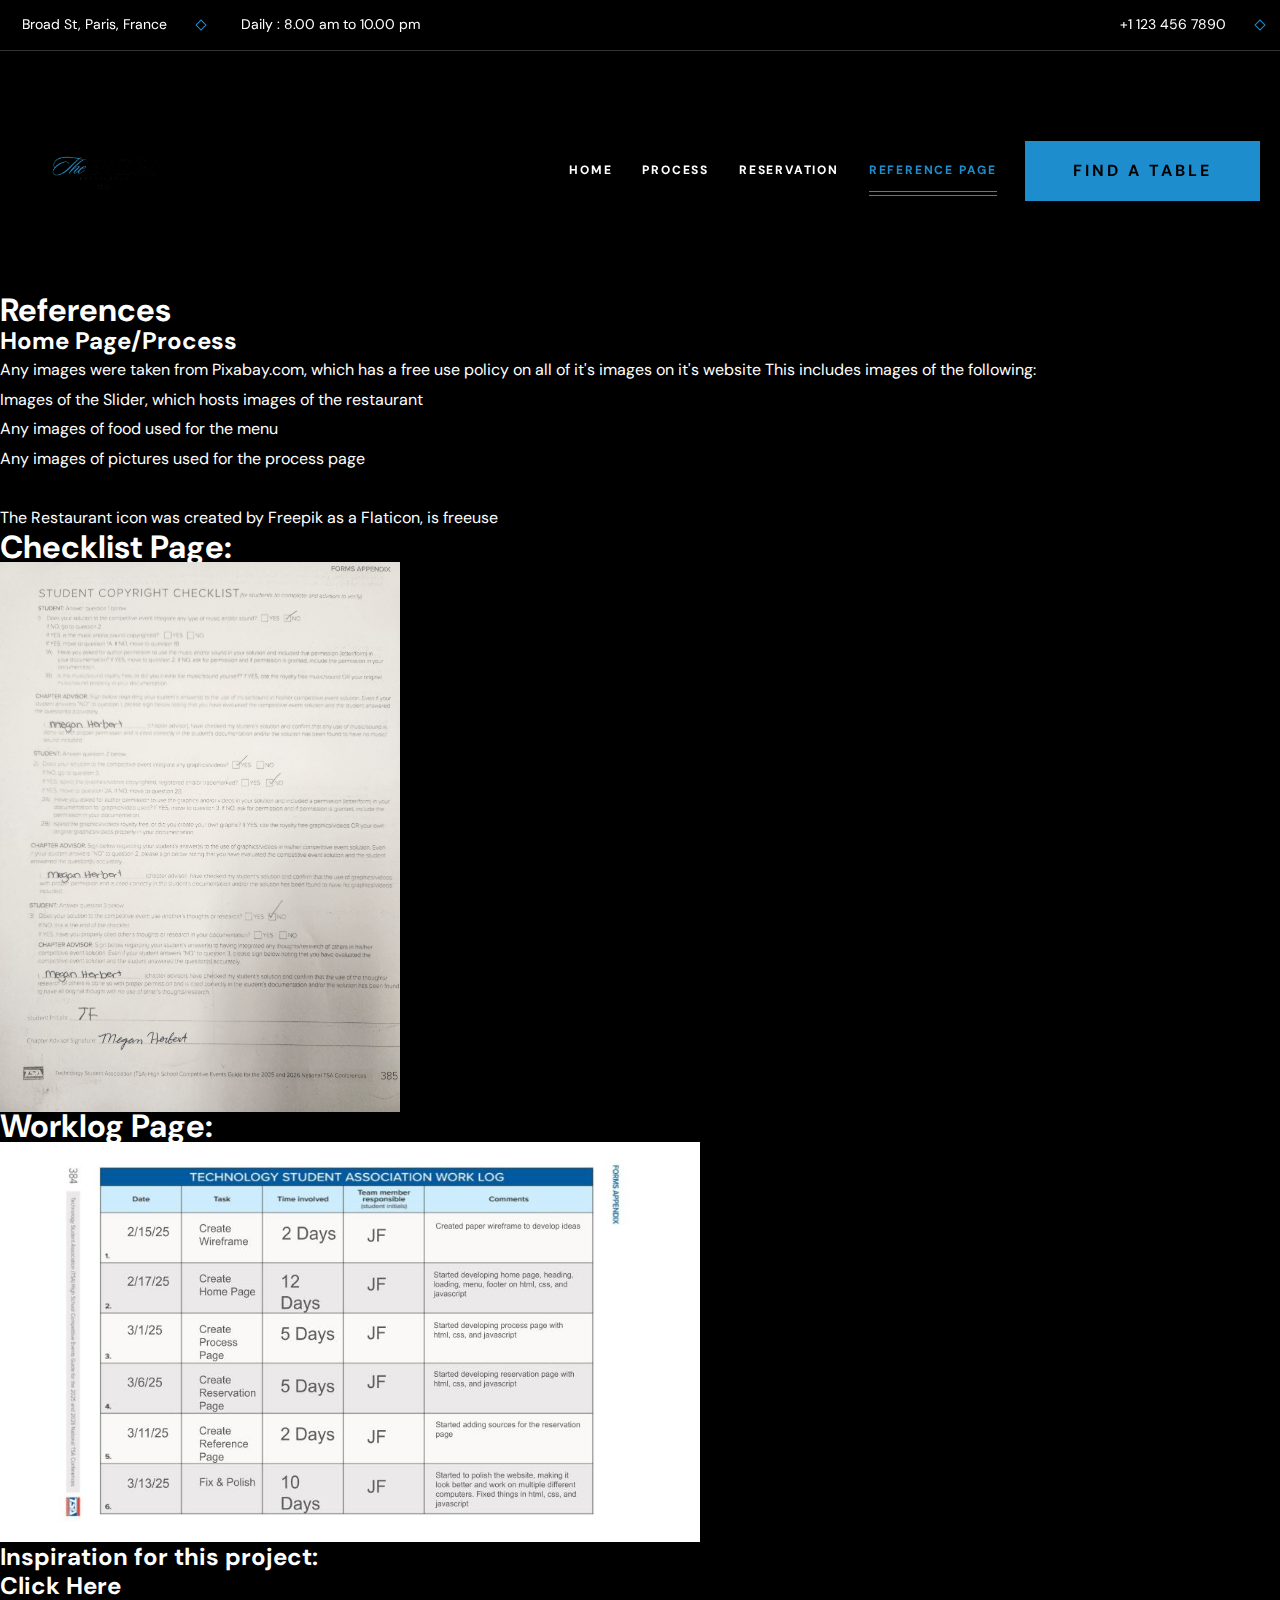
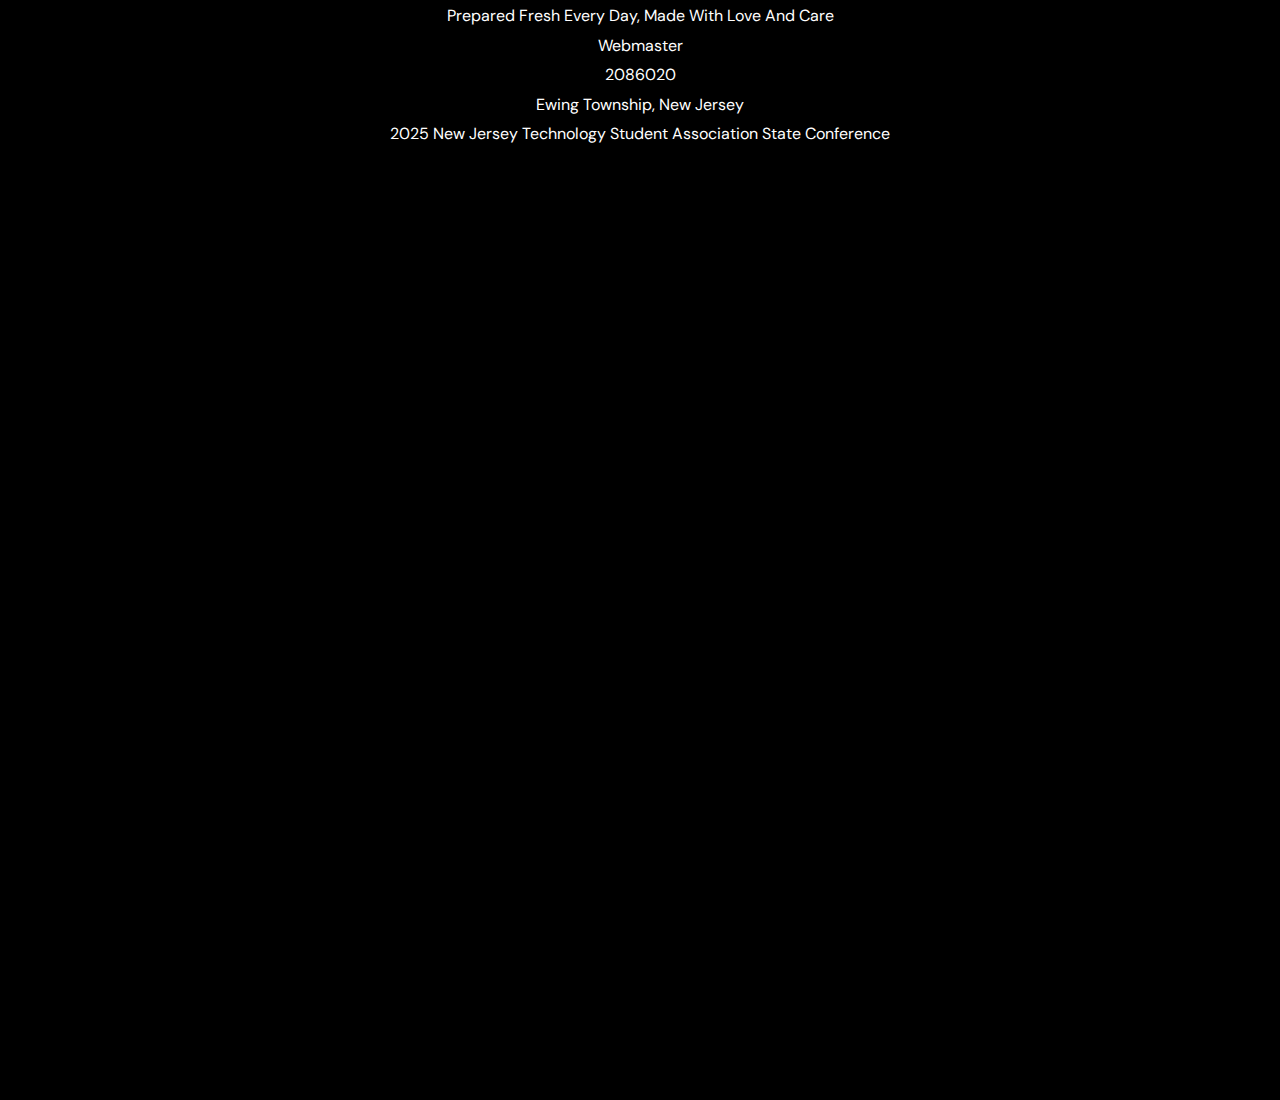
<file: sources.html>
<!doctype html>
 <html lang="en"> 

<head>

<meta charset="utf-8">
<meta http-equiv="X-UA-Compatible" content="IE=edge">
<meta name="viewport" content="width=device-width, initial-scale=1">

<title>Brazzure - Sources</title> 
<link rel="preconnect" href="https://fonts.googleapis.com">
<link rel="preconnect" href="https://fonts.gstatic.com" crossorigin>
<link href="https://fonts.googleapis.com/css2?family=DM+Sans:wght@400;700&family=Forum&display=swap" rel="stylesheet">


<link href="style.css" rel="stylesheet" type="text/css" />

<link rel="preload" href="images/hero-slider-1.jpg">
<link rel="preload" href="images/hero-slider-2.jpg">
<link rel="preload" href="images/hero-slider-3.jpg">

</head> 

<body> 

   <!--Loader Screen-->

   <div class="loader" data-preload>
      <div class="circle"></div>
      <br>
         <p class="text">Brazzare</p>
   </div>

    <!--TopBar-->

    <div class="topbar">
      <div class="container">


         <address class="topbar-item">
            <div class="icon">
               <ion-icon name="location-outline" aria-hidden="true"></ion-icon>
            </div>

            <span class="span">
               Broad St, Paris, France
            </span>

         </address>

         <div class="separator"></div>

         <div class="topbar-item item-2">
            <div class="icon">
               <ion-icon name="time-outline" aria-hidden="true"></ion-icon>
            </div>

            <span class="span">
               Daily : 8.00 am to 10.00 pm
            </span>

         </div>

         <a href="tel:+11234567890" class="topbar-item">
            <div class="icon">
               <ion-icon name="call-outline" aria-hidden="true"></ion-icon>
            </div>

            <span class="span">
               +1 123 456 7890
            </span>

         </a>

         <div class="separator"></div>


      </div>
    </div>

    <!--Header-->

    <header class="header"  data-header>
      <div class="container">
         <a href="#" class="logo">
         <img src="images/logo.png" width="160" height="50" alt="Grill">
         </a>

         <nav class="navbar" data-navbar>
            <button class="close-btn" aria-label="close menu" data-nav-toggler>
               <ion-icon name="close-outline" aria-hidden="true"></ion-icon>
            </button>

            <a href="#" class="logo">
               <img src="images/logo.png" width="160" height="50" alt="Grill">
            </a>


            <ul class="navbar-list">
               <li class="navbar-item">
                  <a href="index.html" class="navbar-link hover-underline  ">
                     <div class="separator"></div>

                     <span class="span">Home</span>
                  </a>
               </li>

               <li class="navbar-item">
                  <a href="process.html" class="navbar-link hover-underline">
                     <div class="separator"></div>

                     <span class="span">Process</span>
                  </a>
               </li>

               <li class="navbar-item">
                  <a href="reservation.html" class="navbar-link hover-underline">
                     <div class="separator"></div>

                     <span class="span">Reservation</span>
                  </a>
               </li>

               <li class="navbar-item">
                  <a href="sources.html" class="navbar-link hover-underline active">
                     <div class="separator"></div>

                     <span class="span">Reference Page</span>
                  </a>
               </li>
            </ul>

<br>
<br>
            <div class="text-center">
               <p class="headline-1 navbar-title">Visit Us</p>

               <address class="body-4">
                  Broad St, Paris, France
               </address>

               <p class="body-4 navbar-text">Open: 4:30 PM - 10:00 PM</p>

            

               <div class="separator"></div>

               <p class="container-label">Booking Request</p>

               <a href="tel: +1234567890" class="body-1 contact-number hover-underline">
                  +1234567890
               </a>
            </div>

         </nav>

         <a href="reservation.html" class="btn btn-secondary">
            <span class="text text-1">Find a Table</span>

            <span class="text text-2" aria-hidden="true">Find a Table</span>

         </a>

         <button class="nav-open-btn" aria-label="open menu" data-nav-toggler>
           <span class="line line-1"></span> 
           <span class="line line-2"></span> 
           <span class="line line-3"></span> 
         </button>

         <div class="overlay" data-nav-toggler data-overlay"></div>

      </div>

    </header>
<br>
<br>
<br>
<br>
<br>
<br>
<br>
<br>
<br>
<br>

      <h1>References</h1>

      <h2>Home Page/Process</h2>

<p>Any images were taken from Pixabay.com, which has a free use policy on all of it's images on it's website
   This includes images of the following:
</p>
<ul>
   <li>Images of the Slider, which hosts images of the restaurant</li>
   <li>Any images of food used for the menu</li>
   <li>Any images of pictures used for the process page</li>
</ul>
<br>
    <a href="https://www.flaticon.com/free-icons/restaurant" title="restaurant icons">The Restaurant icon was created by Freepik as a Flaticon, is freeuse</a>
   

    <h1>Checklist Page:</h1>
<img src="images/checklist.jpg" style="width: 400px; height: 550px;" alt="checklist">
    <h1>Worklog Page:</h1>
    <img src="images/checklist1.jpg" style="width: 700px; height: 400px;"alt="Worklog">

    <h2> Inspiration for this project:
      <a href="https://www.youtube.com/watch?v=CjVGp5kGHxA&t=4488s">Click Here</a> </h2>


    <p class="menu-text text-center">
      Prepared Fresh Every Day, Made With Love And Care<br>
      Webmaster<br>
      2086020<br>
      Ewing Township, New Jersey<br>
      2025 New Jersey Technology Student Association State Conference<br>
   </p>

<script src="java.js"></script>


</body> 

</html>
</file>
<file: style.css>
:root{
    /*Colors*/
 --teal-crayola: hsl(202, 75%, 46%);
--quick-silver: hsla(0, 0%, 65%, 1);
--davys-grey: hsla(30, 3%, 34%, 1);
--smoky-black-1: hsla(40, 12%, 5%, 1);
--smoky-black-2: hsla(30, 8%, 5%, 1);
--smoky-black-3: hsla(0, 3%, 7%, 1);
--eerie-black-1: hsla(210, 4%, 9%, 1);
--eerie-black-2: hsla(210, 4%, 11%, 1);
--eerie-black-3: hsla(180, 2%, 8%, 1);
--eerie-black-4: hsla(0, 0%, 13%, 1);
--white: hsla(0, 0%, 100%, 1);
--white-alpha-20: hsla(0, 0%, 100%, 0.2);
--white-alpha-10: hsla(0, 0%, 100%, 0.1);
--black: hsla(0, 0%, 0%, 1);
--black-alpha-80: hsla(0, 0%, 0%, 0.8);
--black-alpha-15: hsla(0, 0%, 0%, 0.15);


/*Graident*/

--loading-text-gradient: linear-gradient(90deg, transparent 0% 16.67%, var(--smoky-black-3) 33.33% 50%,  transparent 66.66% 75%);
--gradient-1: linear-gradient(to top,hsla(0, 0%, 0%, 0.9),hsla(0, 0%, 0%, 0.7),transparent);

/*Typography*/
--fontFamily-forum: 'Forum', cursive;
--fontFamily-dm_sans: 'DM Sans', sans-serif;

--fontSize-display-1: calc(1.3rem + 6.7vw);
--fontSize-headline-1: calc(2rem + 2.5vw);
--fontSize-headline-2: calc(1.3rem + 2.4vw);
--fontSize-title-1: calc(1.6rem + 1.2vw);
--fontSize-title-2: 2.2rem;
--fontSize-title-3: 2.1rem;
--fontSize-title-4: calc(1.6rem + 1.2vw);
--fontSize-body-1: 2.4rem;
--fontSize-body-2: 1.6rem;
--fontSize-body-3: 1.8rem;
--fontSize-body-4: 1.6rem;
--fontSize-label-1: 1.4rem;
--fontSize-label-2: 1.2rem;

--weight-regular: 400;
--weight-bold: 700;

--lineHeight-1: 1em;
--lineHeight-2: 1.2em;
--lineHeight-3: 1.5em;
--lineHeight-4: 1.6em;
--lineHeight-5: 1.85em;
--lineHeight-6: 1.4em;

--letterSpacing-1: 0.15em;
--letterSpacing-2: 0.4em;
--letterSpacing-3: 0.2em;
--letterSpacing-4: 0.3em;
--letterSpacing-5: 3px;

/*Spacing*/
--section-space: 70px;

/*Shadow*/
--shadow-1: 0px 0px 25px 0px hsla(0, 0%, 0%, 0.25);

/*Border Radius*/
--radius-24: 24px;
--radius-circle: 50%;

/*Transition*/
--transition-1: 250ms ease;
--transition-2: 500ms ease;
--transition-3: 1000ms ease;
}

*,
*::before,
*::after{
    margin: 0;
    padding: 0;
    box-sizing: border-box;
}

li{ list-style: none;}

a,
img,
data,
span,
input,
button,
select,
ion-icon,
textarea{display: block;}

a{
    color: inherit;
    text-decoration: none;
}

img{height:auto;}

input,
button,
select,
textarea{
    background: none;
    border: none;
    font: inherit;
}

input,
select,
textarea{
    width: 100%;
    outline: none;
}

button{
    cursor: pointer;
}
address{
    font-style: normal;
}

html{
    font-size: 10px;
    scroll-behavior: smooth;
}

body{
    background-color: black;
    color: var(--white);
    font-family: var(--fontFamily-dm_sans);
    font-size: var(--fontSize-body-4);
    font-weight: var(--weight-regular);
    line-height: var(--lineHeight-5);
    overflow: overlay;
    height: 300vh;
}

 /*Beginning of Loader*/
body.loaded{
    overflow: overlay;
}

body.nav-active{
    overflow: hidden;
}

::-webkit-scrollbar{
    width: 5px;
}

::-webkit-scrollbar-track{
    background-color: transparent;
}

::-webkit-scrollbar-thumb{
    background-color: var(--teal-crayola);
    
}

.loader {
    position: fixed;
    top: 0;
    left: 0;
    right: 0;
    bottom: 0;
    background-color: var(--teal-crayola);
    z-index: 10;
    display: grid;
    place-content: center;
    justify-items: center;
    transition: var(--transition-2);
    display: none;
}

.loaded > *{
    transition: var(--transition-1);
}

.loader.loaded{
    opacity: 0;
}

.loader.loaded{
    transition-delay: 250ms;
    transition: translateY(100%);
}

.circle{
    width: 112px;
    height: 112px;
    border-radius: var(--radius-circle);
    border: 3px solid var(--white);
    border-block-start-color: var(--smoky-black-2);
    animation: rotate360 1s linear infinite;
}

@keyframes rotate360{
    0%{
        transform: rotate(0);
    }
    100%{
        transform: rotate(1turn);
    }
}

.loader .text{
    background-image: var(--loading-text-gradient);
    background-size: 500%;
    font-size: calc(2rem + 3vw);
    font-weight: var(--weight-bold);
    line-height: 1em;
    text-transform: uppercase;
    letter-spacing: 16px;
    padding-inline-start: 16px;
    -webkit-text-fill-color: transparent;
    background-clip: text;
    -webkit-background-clip: text;
    -webkit-text-stroke: 0.5px var(--eerie-black-3);
    animation: loadingText 2s linear infinite;
}

@keyframes loadingText{
    0%{
        background-position: 100%;
    }
    100%{
        background-position: 0%;
    }
}
 /*End of Loader*/

  /*Beginning of Topbar*/

  .topbar{
    display:none;
}

/*End of Topbar*/

/*Beginning of Navbar*/

.container{
    padding-inline: 16px
}

.separator{
    width: 8px;
    height: 8px;
    border: 1px solid var(--teal-crayola);
    transform: rotate(45deg);
}

.contact-label { font-weight: var(--weight-bold);}

.contact-number{
    color: var(--teal-crayola);
    max-width: max-content;
    margin-inline: auto;
}

.hover-underline{
    position: relative;
    max-width: max-content;
}

.hover-underline::after{
    content: "";
    position: absolute;
    left: 0;
    bottom: 0;
    width: 100%;
    height: 5px;
    border-block: 1px solid var(--teal-crayola);
    transform: scaleX(0.2);
    opacity: 0;
    transition: var(--transition-2);
}

.hover-underline:is(:hover, :focus-visible)::after{
    transform: scaleX(1);
    opacity: 1;
}

.contact-number::after{
bottom: -5px
}

.text-center{
    text-align: center;
}

/*Part of Typegraphy*/
.display-1,
.headline-1,
.headline-2,
.title-1,
.title-2,
.title-3,
.title-4{
    color: var(--white);
    font-family: var(--fontFamily-forum);
    font-weight: var(--weight-regular);
    line-height: var(--lineHeight-2);
}

.display-1{
    font-size: var(--fontSize-display-1);
    line-height: var(--lineHeight-1);
}

.headline-1{
    font-size: var(--fontSize-headline-1);
}
.headline-2{
    font-size: var(--fontSize-headline-2);
    line-height: var(--lineHeight-6);
}

.title-1{
    font-size: var(--fontSize-title-1);
}
.title2{
    font-size: var(--fontSize-title-2);
}
.title-3{
    font-size: var(--fontSize-title-3);
}
.title-4{
    font-size: var(--fontSize-title-4);
}

.body-1{
    font-size: var(--fontSize-body-1);
    line-height: var(--lineHeight-6);
}

.body-2{
    font: var(--fontSize-body-2);
    line-height: var(--lineHeight-4);
}

.body-3{
    font-size: var(--fontSize-body-3); 
}

.body-4{
    font-size: var(--fontSize-body-4); 
}

.label-1{
    font-size: var(--fontSize-label-1);
}

.label-2{
    font-size: var(--fontSize-label-2);
}



.header .btn{
    display: none;
}

.header {
  position: fixed;
  top: 0;
  left: 0;
  width: 100%;
  background-color: transparent;
  padding-block: 40px;
  z-index: 4;
  border-block-end: 1px solid transparent;
  transition: var(--transition-1);
}

.header.active {
  padding-block: 20px;
  background-color: var(--eerie-black-4);
  border-color: var(--black-alpha-15);
}

.header.hide {
  transform: translateY(-100%);
  transition-delay: 250ms;
}

.header .container {
  padding-inline: 20px;
  display: flex;
  justify-content: space-between;
  align-items: center;
  gap: 8px;
}

.nav-open-btn {
  padding: 12px;
  padding-inline-end: 0;
}

.nav-open-btn .line {
  width: 30px;
  height: 2px;
  background-color: var(--white);
  margin-block: 4px;
  transform-origin: left;
  animation: menuBtn 400ms ease-in-out alternate infinite;
}
/*Creates the Lines*/

@keyframes menuBtn {
  0% {
    transform: scaleX(1);
  }
  100% {
    transform: scaleX(0.5);
  }
}
/*Makes the lines move*/

.nav-open-btn .line-2{
    animation-delay: 150ms;
}

.nav-open-btn .line-3{
    animation-delay: 300ms;
}

.navbar{
    position: fixed;
    background-color: var(--smoky-black-1);
    top: 0;
    left: -360px;
    bottom: 0;
    max-width: 360px;
    width: 100%;
    padding-inline: 30px;
    padding-block-end: 50px;
    overflow-y: auto;
    visibility: hidden;
    z-index: 2;
    transition: var(--transition-2);
}

.navbar.active{
    visibility: visible;
    transform: translateX(360px);
}

.navbar .close-btn{
    color: var(--white);
    border: 1px solid currentColor;
    padding: 4px;
    border-radius: var(--radius-circle);
    margin-inline-start: auto;
    margin-block: 30px 20px;
}

.navbar .close-btn ion-icon{
    --ionicon-stroke-width: 40px;
}

.navbar .close-btn:is(:hover, :focus-visible){
    color: var(--teal-crayola);
}

.navbar .logo{
    max-width: max-content;
    margin-inline: auto;
    margin-inline-end: 60px;
}

.navbar-item{
    border-block-start: 1px solid var(--white-alpha-20);
}

.navbar-link{
    position: relative;
    font-size: var(--fontSize-label-2);
    text-transform: uppercase;
    padding-block: 10px;
    max-width: unset;
}

.navbar-link::after{
    display: none;
}

.navbar-link .span{
    transition: var(--transition-1);
}

.navbar-link:is(:hover, :focus-visible, .active) .span{
    color: var(--teal-crayola);
    transform: translateX(20px);
}

.navbar-link .separator{
  position: absolute;
  top: 50%;
  left: 0;
  transform: translateY(-50%) rotate(45deg);
  opacity: 0;
  transition: var(--transition-1);
}

.navbar-link:is(:hover, :focus-visible, .active) .separator{
    opacity: 1;
}

.navbar-title{
    margin-block-end: 15px;
}

.navbar-text{
    margin-block: 10px;
}

.navbar .body-4{
    color: var(--quick-silver);
}

.sidebar-link{
    transition: var(--transition-1);
}

.sidebar-link:is(:hover, :focus-visible){
    color: var(--teal-crayola);
}

.navbar .text-center .separator{
    margin-block: 30px;
    margin-inline: auto;
}

.navbar .contact-label{
    margin-block-end: 10px;
}

.navbar::-webkit-scrollbar-thumb{
    background-color: var(--white-alpha-10);
}

.overlay{
    position: fixed;
    top: 0;
    left: 0;
    bottom: 0;
    right: 0;
    background-color: var(--black-alpha-80);
    opacity: 0;
    pointer-events: none;
    transition: var(--transition-2);
    z-index: 1;
}

.overlay.active{
    opacity: 1;
    pointer-events: all;
}

/*End of Navbar*/

/*Beginning of Hero*/

.img-cover{
    width: 100%;
    height: 100%;
    object-fit: cover;
}

.section-subtitle2{
    position: relative;
    color: var(--teal-crayola);
    font-weight: var(--weight-bold);
    text-transform: uppercase;
    letter-spacing: var(--letterSpacing-2);
    margin-block-end: 12px;
}

.section-subtitle::after{
    content: url(images/seperator.png);
    display: block;
    width: 100px;
    margin-inline: auto;
    margin-block-start: 5px;
    margin-left: 480px;
}





.btn{
    position: relative;
    color: var(--teal-crayola);
    font-size: var(--weight-bold);
    font-weight: var(--weight-bold);
    text-transform: uppercase;
    letter-spacing: var(--letterSpacing-5);
    max-width: max-content;
    border: 3px solid var(--teal-crayola);
    padding: 12px 45px;
    overflow: hidden;
    z-index: 1;
    margin-left: 510px;
}

.btn::before{
    content: "";
    position: absolute;
    bottom: 100%;
    left: 50%;
    transform: translateX(-50%);
    width: 200%;
    height: 200%;
    border-radius: var(--radius-circle);
    background-color: var(--teal-crayola);
    transition: var(--transition-2);
    z-index: -1
}

.btn .text {
    transition: var(--transition-1);
}

.btn .text-2 {
    position: absolute;
    top: 100%;
    left: 50%;
    transform: translateX(-50%);
    min-height: max-content;
    color: var(--smoky-black-1);
}

.btn:is(:hover, :focus-visible)::before{
    bottom: -50%;
}

.btn:is(:hover, :focus-visible) text-1{
    transform: translateY(-40px);
}

.btn:is(:hover, :focus-visible) text-2{
    top: 50%;
    transform: translate(-50%, -50%);
}

.btn-secondary::before{
    background-color: var(--smoky-black-1);
}

.btn-secondary{
    background-color: var(--teal-crayola);
    color: var(--black);
}

.btn-secondary .text-2{
    color: var(--white);
}

.has-before,
.has-after{
    position: relative;
    z-index: 1;
}

.has-before::before,
.has-after::after{
    content: "";
    position: absolute;
}

  

  .grid-list {
    display: grid;
    gap: 40px;
  }
  
 
  
  .hover\:shine:is(:hover, :focus-within)::after {
    transform: skewX(-0.08turn) translateX(275%);
    transition: var(--transition-3);
  }
  

  
  
  .btn-text:is(:hover, :focus-visible) { color: var(--white); }
  
  .shape {
    display: none;
    position: absolute;
    max-width: max-content;
    z-index: -1;
  }
  
  .w-100 { width: 100%; }
  
  .move-anim { animation: move 5s linear infinite; }
  


  .input-field {
    background-color: var(--eerie-black-2);
    color: var(--white);
    height: 56px;
    padding: 10px 20px;
    border: 1px solid var(--white-alpha-10);
    margin-block-end: 20px;
    outline: none;
    transition: border-color var(--transition-2);
  }
  
  .input-field::placeholder { color: inherit; }
  
  .input-field:focus { border-color: var(--gold-crayola); }
  

.hero .slider-btn{
    display: none;
}

.hero{
    position: relative;
    padding-block: 120px;
    min-height: 100vh;
    overflow: hidden;
    z-index: 1;
}

.hero .slider-item{
    position: absolute;
    top: 50%;
    left: 50%;
    transform: translate(-50%, -50%);
    width: 100%;
    height: 100%;
    display: grid;
    place-content: center;
    padding-block-start: 100px;
    opacity: 0;
    visibility: hidden;
    transition: var(--transition-3);
    z-index: 1;
}

.hero .slider-item.active{
    opacity: 1;
    visibility: visible;
}

.hero .slider-bg{
    position: absolute;
    top: 0;
    left: 0;
    width: 100%;
    height: 100%;
    transform: scale(1.15);
    pointer-events: none;
    user-select: none;
    z-index: -1;
}

.hero .slider-item.active .slider-bg{
    animation: smoothScale 7s linear forwards;
}

@keyframes smoothScale{
    0%{
        transform: scale(1);
    }
    100%{
        transform: scale(1.15);
    }
}

.hero .section-subtitle::after{
    margin-block: 14px 20px;
}

.hero-text{
    margin-block: 10px 40px;
}

.hero .btn{
    margin-inline: 10px 40px solid;
}

.hero-btn{
    position: absolute;
    bottom: 15px;
    right: 15px;
    z-index: 2;
    background-color: var(--teal-crayola);
    width: 110px;
    height: 110px;
    padding: 12px;
    transform: scale(0.6);
}

.hero-btn img{
    margin-inline: auto;
    margin-block-end: 6px;
}

.hero-btn .span{
    color: var(--black);
    font-weight: var(--weight-bold);
    text-transform: uppercase;
    letter-spacing: var(--letterSpacing-1);
    line-height: var(--lineHeight-1);
}

.hero-btn::after{
    inset: 0;
    border: 1px solid var(--teal-crayola);
    animation: rotate360 1s linear infinite;
}

.slider-reveal{
    transform: translateY(30px);
    opacity: 0;
}

.hero .slider-item.active .slider-reveal{
    animation: sliderReveal 1s ease forwards;
}

@keyframes sliderReveal{
    0%{
        transform: translateY(30px);
        opacity: 0;
    }
    100%{
        transform: rotateY(0);
        opacity: 1;
    }
}

.hero .slider-item.active .section-subtitle{
    animation-delay: 500ms;
}

.hero .slider-item.active .hero-title{
    animation-delay: 1000ms;
}

.hero .slider-item.active .hero-text{
    animation-delay: 1.5s;
}

.hero .slider-item.active .btn{
    animation-delay: 2;
}


/*Dishes*/

.special-dish-content{
    padding-block: 70px;
}

.special-dish .abs-img{
    margin-inline: auto;
    margin-block-end: 12px;
}

.special-dish .section-text{
    margin-block: 16px 40px;
}

.special-dish-content .wrapper{
    display: flex;
    justify-content: center;
    align-items: center;
    gap: 20px;
    margin-block-end: 40px;
}

.special-dish-content .del{
    text-decoration: none;
    color: var(--davys-grey);
}

.special-dish-content .span{
    color: var(--teal-crayola);
}

.special-dish .btn{
    margin-inline: auto;
}

.menu .section-title{
    margin-block-end: 40px;
}

.menu .grid-list{
    margin-block-end: 50px;
}

.menu-card{
    display: flex;
    align-items: flex-start;
    gap: 20px;
}

.hover\:card .card-banner{
    background-color: var(--teal-crayola);
}

.hover\:card .card-banner .img-cover {
    transition: var(--transition-2);
}


.hover\:card:is(:hover, :focus-within) .card-banner .img-cover {
    opacity: 0.7;
    transform: scale(1.05);
}

.menu-card .card-banner{
    flex-shrink: 0;
    border-radius: var(--radius-24);
}

.menu-card .card-title{
    transition: var(--transition-1);
}

.menu-card .card-title:is(:hover, :focus-visible){
    color: var(--teal-crayola);
}

.menu-card .badge{
    background-color: var(--teal-crayola);
    color: var(--eerie-black-1);
    font-family: var(--fontFamily-forum);
    max-width: max-content;
    line-height: var(--lineHeight-6);
    text-transform: uppercase;
    padding-inline: 10px;
    margin-block-start: 10px;
}

.menu-card .span{
    color: var(--teal-crayola);
    margin-inline: 10px;
}

.menu-card .card-text{
color: var(--quick-silver);
line-height: var(--lineHeight-4);
}

.menu-text .span{
    display: inline-block;
    color: var(--teal-crayola);
}

.menu-card .card-text{
    color: var(--quick-silver);
    line-height: var(--lineHeight-4);
}

.menu .btn{
    margin-inline: auto;
    margin-block-start: 26px;
}

.menu .shape{
    display: block;
    width: 70%;
}

.menu .shape-2{
    top: 0;
    left: 0;
}

.menu .shape-3{
    bottom: 0;
    right: 0;
}

/*.shape may need to be implmented in here, as of now not truly in*/

.move-anim{
    animation: move 5s linear infinite;
}

@keyframes move{
    0%,
    100%{
        transform: translateY(0);
    }
    50%{
        transform: translateY(30px);
    }
}



/*About*/

.w-100{
    width: 100%;
}

.about .section-text{
    margin-block: 15px 30px;
}

.about .btn{
    margin-inline: auto;
    margin-block-start: 26px;
}

.about .container{
    display: grid;
    gap: 120px;
}

.about-banner{
    position: relative;
    margin-block-end: 120px;
}

.about-banner > .w-100{
    padding-inline-start: 50px;
}

.about .abs-img{
    position: absolute;
}

.about .abs-img::before{
    z-index: -1;
}

.about .abs-img-1{
    bottom: -120px;
    left: 0;
    width: 150px;
    padding-block: 50px;
}

.about .abs-img-2{
    top: -65px;
    right: 0;
    overflow: hidden;
}

.about .abs-img-1::before{
    top: 0;
    bottom: 0;
    left: 50%;
    transform: translateX(-50%);
    width: 140px;
    background-image: url(images/img-pattern.svg);
    background-repeat: repeat;
}

.about .abs-img-2::before{
    inset: 0;
    background-image: url(images/circle.png);
    background-repeat: no-repeat;
    background-size: contain;
    animation: rotate360 15s linear infinite;
}

/*Reservation*/

.reservation-form{
    margin-block-start: -270px;
}

.form-text{
    margin-block-end: 40px;
}

.form-text .link{
    display: inline;
    color: var(--teal-crayola);
}

.form-right .headline-1{
    margin-block-end: 40px;
}

.form-right .contact-label{
    margin-block-end: 5px;
}

.form-right .separator{
    margin: 20px auto;
}

.form-right .body-4{
    color: var(--quick-silver);
    line-height: var(--lineHeight-3);
}

.form-right .body-4:not(:last-child) { 
    margin-block-end: 25px; 
}

.form-left,
.form-right{
    padding: 40px 20px 30px;
}

.input-field[type="date"]{
    text-transform: uppercase;
    scroll-padding-inline-end: 10px;
}

textarea.input-field{
    resize: none;
    height: 140px;
    padding-block: 20px;
}

.form-left .btn{
    max-width: 100%;
}

.form-right{
    background-repeat: repeat;
    background-position: top left;
}

.input-field{
    background-color: var(--eerie-black-2);
    color: var(--white);
    height: 56px;
    padding: 10px 20px;
    border: 1px solid var(--white-alpha-10);
    margin-block-end: 20px;
    outline: none;
    transition: border-color var(--transition-2);
}

.input-field::placeholder{
    color: inherit;
}

.input-field:focus{
    border-color: var(--teal-crayola);
}

.icon-wrapper{
    position: relative;
    margin-block-end: 20px;
}

.icon-wrapper .input-field{
    margin-block-end: 0;
    padding-inline-start: 40px;
    appearance: none;
    cursor: pointer;
}

.icon-wrapper ion-icon{
    position: absolute;
    top: 50%;
    transform: translateY(-50%);
    font-size: 1.4rem;
    --ionicon-stroke-width: 50px;
    pointer-events: none;
}

.icon-wrapper ion-icon:first-child{
    left: 15px;
}

.icon-wrapper ion-icon:last-child{
    right: 10px;
}

/*Used for website spacing*/

@media (min-width: 575px) {

    /**
     * CUSTOM PROPERTY
     */
  
    :root {
  
      /**
       * typography
       */
  
      --fontSize-body-2: 2rem;
  
    }
  
  
  
    /**
     * REUSED STYLE
     */
  
    :is(.service, .about) .section-text {
      max-width: 420px;
      margin-inline: auto;
    }
  
    .contact-number { --fontSize-body-1: 3rem; }
  
  
  
    /**
     * TOPBAR
     */
  
    .topbar {
      display: block;
      position: fixed;
      top: 0;
      left: 0;
      width: 100%;
      padding-block: 10px;
      border-block-end: 1px solid var(--white-alpha-20);
      z-index: 4;
      transition: var(--transition-1);
    }
  
    .topbar:has(~ .header.active) { transform: translateY(-100%); }
  
    .topbar-item:not(.link),
    .topbar .separator { display: none; }
  
    .topbar .container,
    .topbar-item {
      display: flex;
      align-items: center;
    }
  
    .topbar .container {
      justify-content: center;
      gap: 30px;
    }
  
    .topbar-item { gap: 6px; }
  
    .topbar-item ion-icon { --ionicon-stroke-width: 60px; }
  
    .topbar-item .span { font-size: var(--fontSize-label-1); }
  
    .topbar .link { transition: var(--transition-1); }
  
    .topbar .link:is(:hover, :focus-visible) { color: var(--teal-crayola); }
  
  
  
    /**
     * HEADER
     */
  
    .header { top: 51px; }
  
    .header.active { top: 0; }
  
    .header .btn {
      display: block;
      margin-inline-start: auto;
    }
  
  
  
    /**
     * HERO
     */
  
    .hero-btn { transform: scale(0.7); }

     /**
   * MENU
   */
  
    .menu-card .title-wrapper {
        display: flex;
        justify-content: flex-start;
        align-items: center;
        gap: 15px;
      }
    
      .menu-card .badge { margin-block-start: 0; }
    
      .menu-card .span {
        flex-grow: 1;
        display: flex;
        align-items: center;
        gap: 15px;
        position: relative;
      }
    
      .menu-card .span::before {
        content: "";
        height: 6px;
        flex-grow: 1;
        border-block: 1px solid var(--white-alpha-20);
      }


    
    }    

    /**
 * responsive for larger than 768px screen
 */

@media (min-width: 768px) {

    /**
     * REUSED STYLE
     */
  
    .grid-list { grid-template-columns: 1fr 1fr; }
  
    :is(.service, .event) .container { max-width: 820px; }
  
    :is(.service, .event) .grid-list li:last-child {
      grid-column: 1 / 3;
      width: calc(50% - 20px);
      margin-inline: auto;
    }
  
  
  
    /**
     * HEADER
     */
  
    .navbar-list { margin-inline: 30px; }
  
  
  
    /**
     * HERO
     */
  
    .hero .slider-btn {
      display: grid;
      position: absolute;
      z-index: 1;
      color: var(--teal-crayola);
      font-size: 2.4rem;
      border: 1px solid var(--teal-crayola);
      width: 45px;
      height: 45px;
      place-items: center;
      top: 50%;
      transform: translateY(-50%) rotate(45deg);
      transition: var(--transition-1);
    }
  
    .hero .slider-btn ion-icon { transform: rotate(-45deg); }
  
    .hero .slider-btn.prev { left: 30px; }
  
    .hero .slider-btn.next { right: 30px; }
  
    .hero .slider-btn:is(:hover, :focus-visible) {
      background-color: var(--teal-crayola);
      color: var(--black);
    }
  
  
  
    /**
     * RESERVATION
     */
  
    .reservation .input-wrapper {
      display: grid;
      grid-template-columns: 1fr 1fr;
      column-gap: 20px;
    }
  
    .reservation .input-wrapper:nth-child(4) {
      grid-template-columns: repeat(3, 1fr);
    }
  
}  

/**
 * responsive for larger than 992px screen
 */

 @media (min-width: 992px) {

    /**
     * CUSTOM PROPERTY
     */
  
    :root {
  
      /**
       * spacing
       */
  
      --section-space: 100px;
  
    }
  
  
  
    /**
     * REUSED STYLE
     */
  
    :is(.service, .event) .container { max-width: unset; }
  
    :is(.service, .event) .grid-list { grid-template-columns: repeat(3, 1fr); }
  
    :is(.service, .event) .grid-list li:last-child {
      grid-column: auto;
      width: 100%;
    }
  
  
  
    /**
     * TOPBAR
     */
  
    .topbar-item:not(.link) { display: flex; }
  
    .topbar .item-2 { margin-inline-end: auto; }
  
   /**
   * ABOUT
   */

   .about .container {
    grid-template-columns: 0.7fr 1fr;
    gap: 30px;
  }



  /**
   * SPECIAL DISH
   */

  .special-dish {
    display: grid;
    grid-template-columns: 1fr 1fr;
    text-align: left;
  }

  .special-dish-content { padding-inline: 50px 25px; }

  .special-dish-content .container { position: relative; }

  .special-dish .section-subtitle::after,
  .special-dish .btn { margin-inline: 0; }

  .special-dish-content .wrapper { justify-content: flex-start; }

  .special-dish .abs-img {
    position: absolute;
    top: 10px;
    left: -40px;
    animation: move 5s linear infinite;
  }



  /**
   * MENU
   */

  .menu .grid-list {
    position: relative;
    column-gap: 90px;
  }

  .menu .grid-list::before {
    content: "";
    position: absolute;
    top: 0;
    left: 50%;
    height: 100%;
    border-inline-start: 1px solid var(--white-alpha-20);
  }

  /**
   * RESERVATION
   */

   .reservation-form {
    display: grid;
    grid-template-columns: 1fr 0.5fr;
  }
}

@media (min-width: 1200px) {

    /**
     * CUSTOM PROPERTY
     */
  
    :root {
  
      /**
       * typography
       */
  
      --fontSize-title-2: 2.5rem;
  
    }
  
  
  
    /**
     * REUSED STYLE
     */
  
    .container,
    :is(.service, .event) .container {
      max-width: 1200px;
      width: 100%;
      margin-inline: auto;
    }
  
  
  
    /**
     * TOPBAR
     */
  
    .topbar .container { max-width: unset; }
  
    .topbar .separator { display: block; }
  
  
  
    /**
     * HEADER
     */
  
    .nav-open-btn,
    .navbar > *:not(.navbar-list),
    .header .overlay { display: none; }
  
    .header .container { max-width: unset; }
  
    .navbar,
    .navbar.active,
    .navbar-list { all: unset; }
  
    .navbar,
    .navbar.active { margin-inline: auto 20px; }
  
    .navbar-list {
      display: flex;
      gap: 30px;
    }
  
    .navbar-item { border-block-start: none; }
  
    .navbar .separator { display: none; }
  
    .navbar-link:is(:hover, :focus-visible, .active) .span {
      transform: unset;
    }
  
    .navbar-link {
      font-weight: var(--weight-bold);
      letter-spacing: var(--letterSpacing-1);
    }
  
    .navbar-link::after { display: block; }
  
    .navbar-link.active::after {
      transform: scaleX(1);
      opacity: 1;
    }
  
    .header .btn { margin-inline-start: 0; }
  
  
  
    /**
     * HERO
     */
  
    .hero { height: 880px; }
  
    .hero-btn {
      bottom: 50px;
      right: 50px;
      transform: scale(1);
    }
  
  /**
   * ABOUT
   */

   .about { padding-block: 170px 100px; }



   /**
    * SPECIAL DISH
    */
 
   .special-dish-content {
     padding: 225px 120px;
     padding-inline-end: 0;
   }
 
   .special-dish-content .container {
     max-width: 460px;
     margin-inline: 0;
   }
 
 
 
   /**
    * MENU
    */
 
   .menu .grid-list {
     gap: 55px 200px;
     margin-block-end: 55px;
   }
}

/**
 * responsive for larger than 1400px screen
 */

 @media (min-width: 1400px) {

    /**
     * HEADER
     */
  
    .navbar { margin-inline: auto; }
  
  
  
    /**
     * ABOUT
     */
  
    .about-content { padding-inline-end: 90px; }
  
    .about .shape {
      display: block;
      top: 46%;
      left: 0;
    }
  
  
  
    /**
     * SPECIAL DISH
     */
  
    .special-dish {
      overflow: visible;
      position: relative;
    }
  
    .special-dish .shape {
      display: block;
      right: 0;
      z-index: 1;
    }
  
    .special-dish .shape-1 { top: 45%; }
  
    .special-dish .shape-2 {
      bottom: 0;
      transform: translateY(50%);
      width: max-content;
    }
  
 }
</file>
